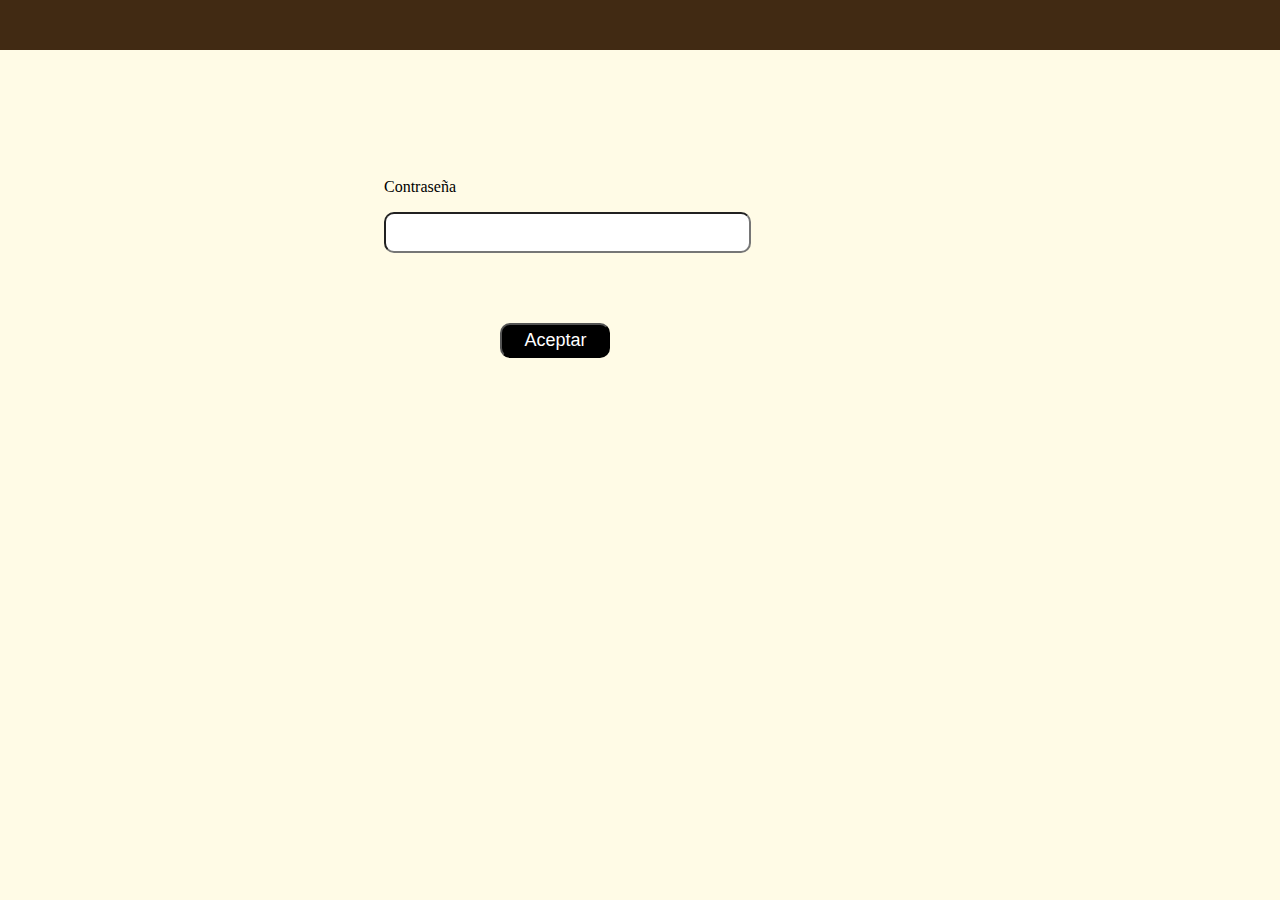
<file: index.html>
<!DOCTYPE html>
<html lang="en">
<head>
    <meta charset="UTF-8">
    <meta http-equiv="X-UA-Compatible" content="IE=edge">
    <meta name="viewport" content="width=device-width, initial-scale=1.0">
    <link rel="stylesheet" href="styleLogin.css">
    
    <title>Login</title>
</head>
<body>
    <script src ="LoginJS.js"></script>
    <header>
        <br>
    </header>
<form class="formlogin">
    <div class="login">
        <p>Contraseña</p> 
        <input type="password" id="contrasena" class="campoTexto"></fieldset>     
        <p id="estado"> </p>
        <input id="loginbtn" type="button" value="Aceptar" class="botonmenu" onclick="login()" style="background-color: black;"></button>
    </div>

</form>
</body>
</html>
</file>
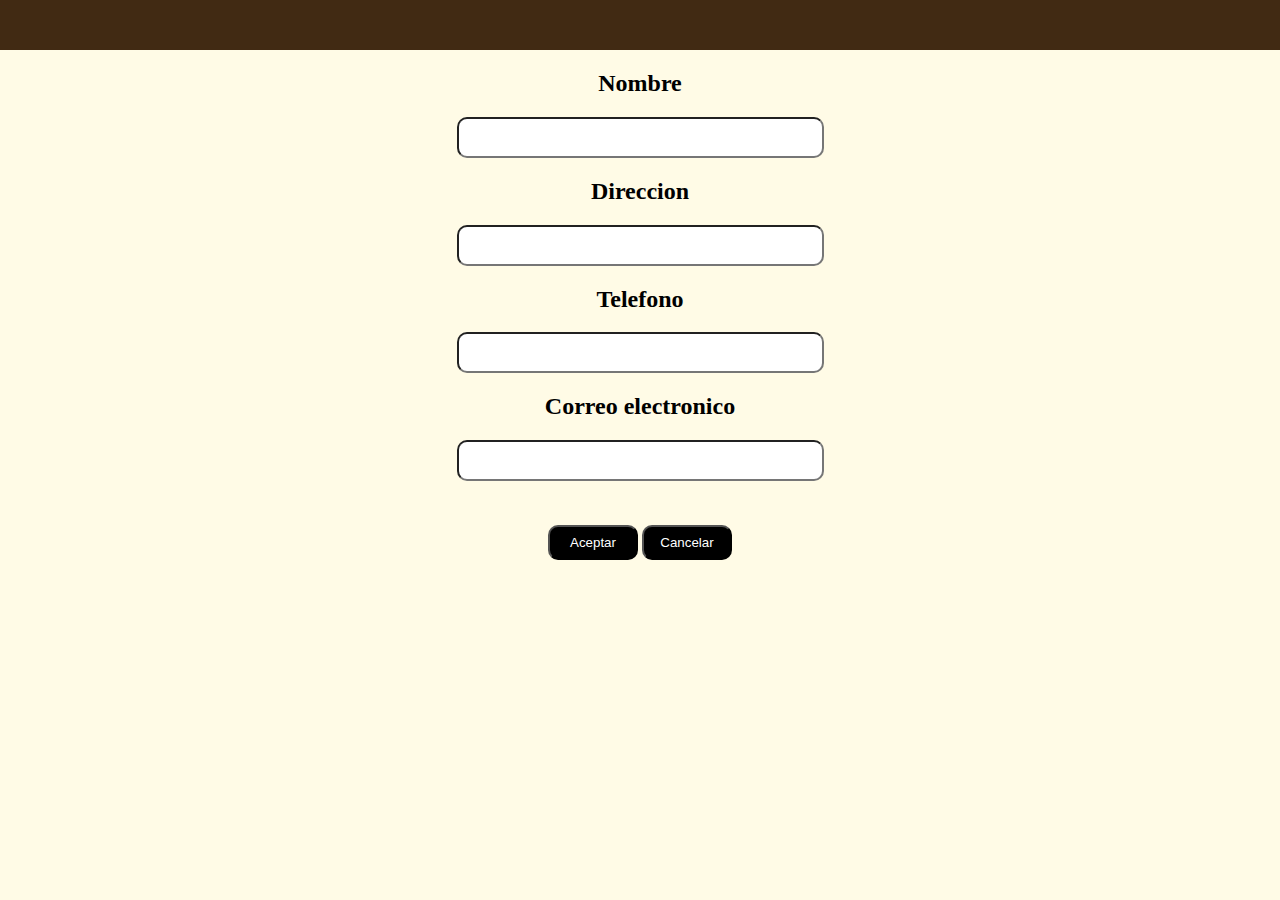
<file: AddCliente.html>
<!DOCTYPE html>
<html lang="en">
<head>
    <meta charset="UTF-8">
    <meta http-equiv="X-UA-Compatible" content="IE=edge">
    <meta name="viewport" content="width=device-width, initial-scale=1.0">
    <link rel="stylesheet" href="styleAddLibro.css">

    <title>Document</title>
</head>
<body>
    <script src="opcionesClienteJS.js"></script>
        

    <header>
        <br>
    </header>
    <div class="formulario">
 
    <form class="FormularioClienteNuevo">
            <h2>Nombre</h2>
            <input name="nombre" class="campoTexto" type="text" id="nombre">
            <p id="estadoN"></p>

            <h2>Direccion</h2>
            <input name="direccion" class="campoTexto" type="text" id="direccion">
            <p id="estadoD"></p>

            <h2>Telefono</h2>
            <input name="telefono" class="campoTexto" type="tel" id="telefono">
            <p id="estadoT"></p>

            <h2>Correo electronico</h2>
            <input name="email" class="campoTexto" type="email" id="email">
            <p id="estadoE"></p>
            <br>
            <div class="botones">
                <input name="subir" type="button" value="Aceptar" id="subir" onclick="capturarCliente()">
                <input type="button" value="Cancelar" onclick="window.close()">
            </div>
        </div>
    </form>
</body>
</html>
</file>
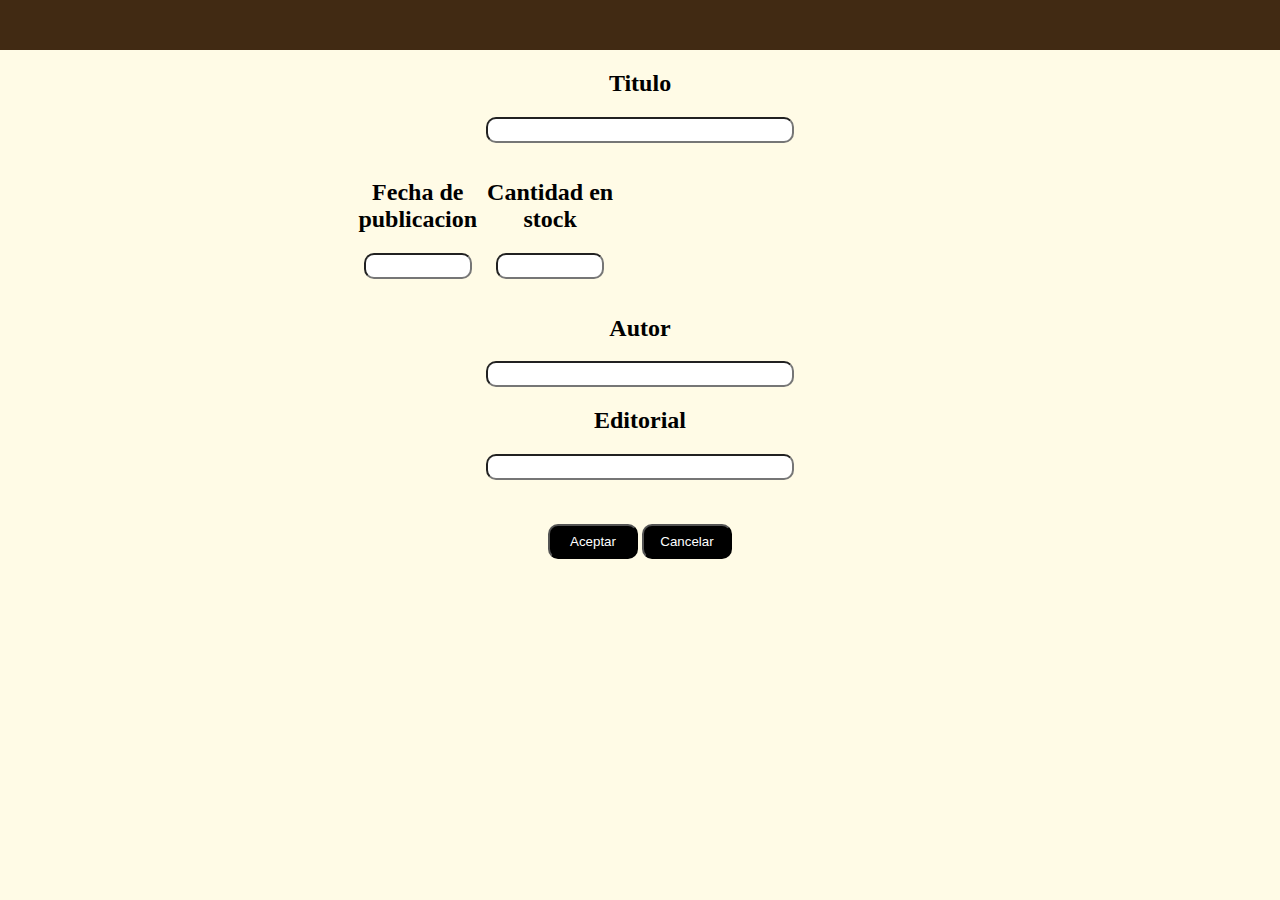
<file: AggLibro.html>
<!DOCTYPE html>
<html lang="en">
<head>
    <meta charset="UTF-8">
    <meta http-equiv="X-UA-Compatible" content="IE=edge">
    <meta name="viewport" content="width=device-width, initial-scale=1.0">
    <link rel="stylesheet" href="styleAddLibro.css">
    <title>Document</title>

</head>
<script src="AggLibroJS.js"></script>
<body >
    

    <header>
        <br>
    </header>
    <div class="formulario">
 
    <form class="FormularioLibroNuevo">
            <h2>Titulo</h2>
            <input name="titulo" class="campoTexto aggLibro" type="text" id="titulo">
            <p id="estadoT"></p>

                <div class="Fpub-Ct">
                    <div class="Fpub">
                        <h2>Fecha de <br> publicacion</h2>
                        <input name="fechaPub" class="campoTexto pub" type="number" id="fechaPub">
                        <p id="estadoFP"></p>
                    </div>  
                    <div class="Ct">
                        <h2>Cantidad en <br> stock </h2> 
                        <input name="cantidad" class="campoTexto stock" type="number" id="cantidad">
                        <p id="estadoCt"></p>

                    </div>  
                </div>
            <h2>Autor</h2>
            <input name="autor" class="campoTexto aggLibro" type="text" id="autor">
            <p id="estadoA"></p>

            <h2>Editorial</h2>
            <input name="editorial" class="campoTexto aggLibro" type="text" id="editorial">
            <p id="estadoE"></p>

            <br>
            <div class="botones">
                <input name="subir" type="button" value="Aceptar" id="subir" onclick="capturarLibro()">
                <input type="button" value="Cancelar" onclick="cerrarVentana()">
            </div>
        </div>
    </form>
</body>
</html>
</file>
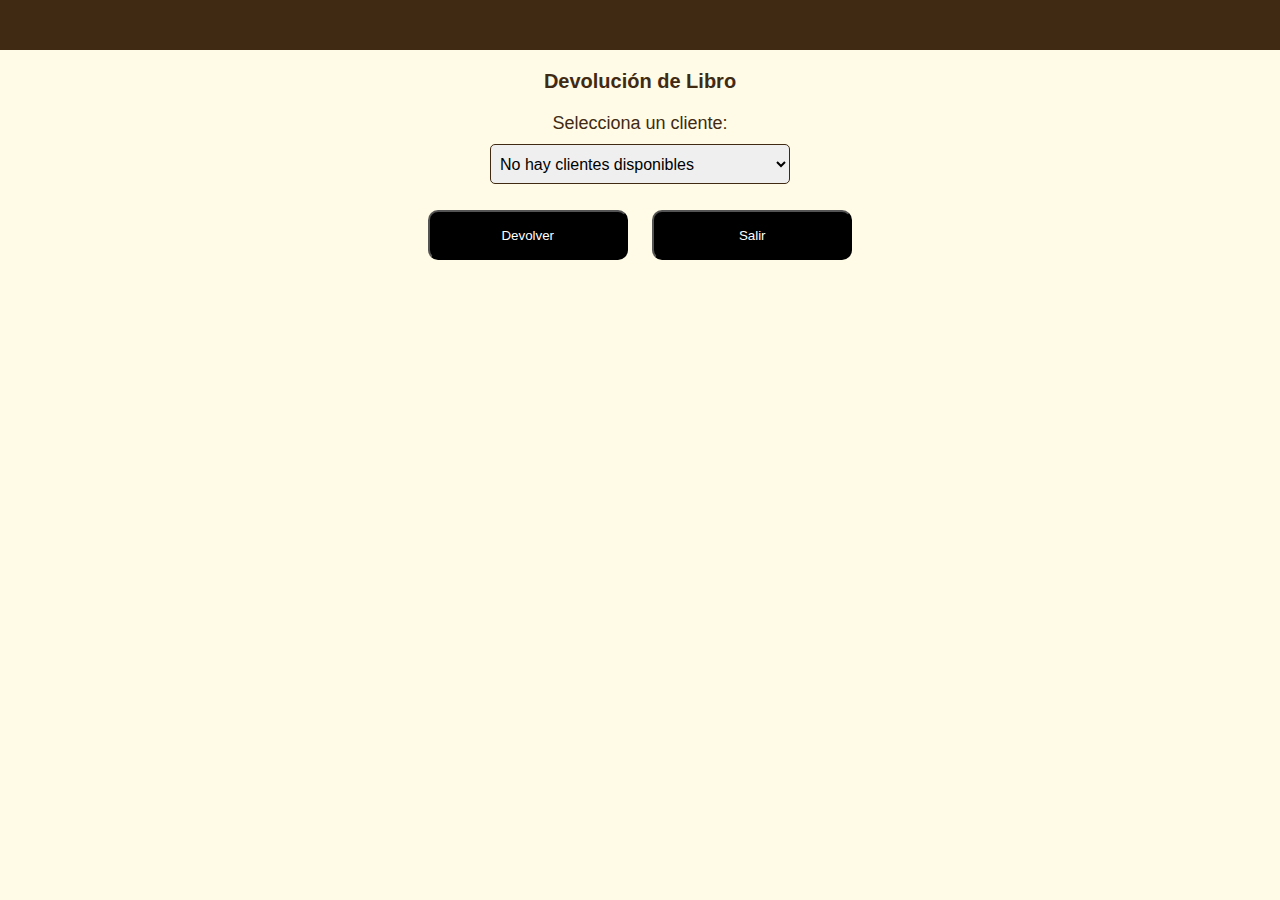
<file: devolucionLibro.html>
<!DOCTYPE html>
<html lang="en">
<head>
    <meta charset="UTF-8">
    <meta name="viewport" content="width=device-width, initial-scale=1.0">
    <link rel="stylesheet" href="styleOpClientes.css">
    <title>Devolución de Libro</title>
</head>
<body onload="actualizarDesplegableDevolucion()">
    <header>
        <br>
    </header>
    <p id="operacionCliente">Devolución de Libro</p>
    <div>
        <label for="clientela">Selecciona un cliente:</label>
        <br>
        <select id="desplegableDevolucion"></select>
    </div>
    <p id="estadoCliente"></p>
    <button id="boton" onclick="procesarDevolucion()">Devolver</button>
    <button id="boton" onclick="window.close()">Salir</button>
    <script src="opcionesClienteJS.js"></script>
</body>
</html>
</file>
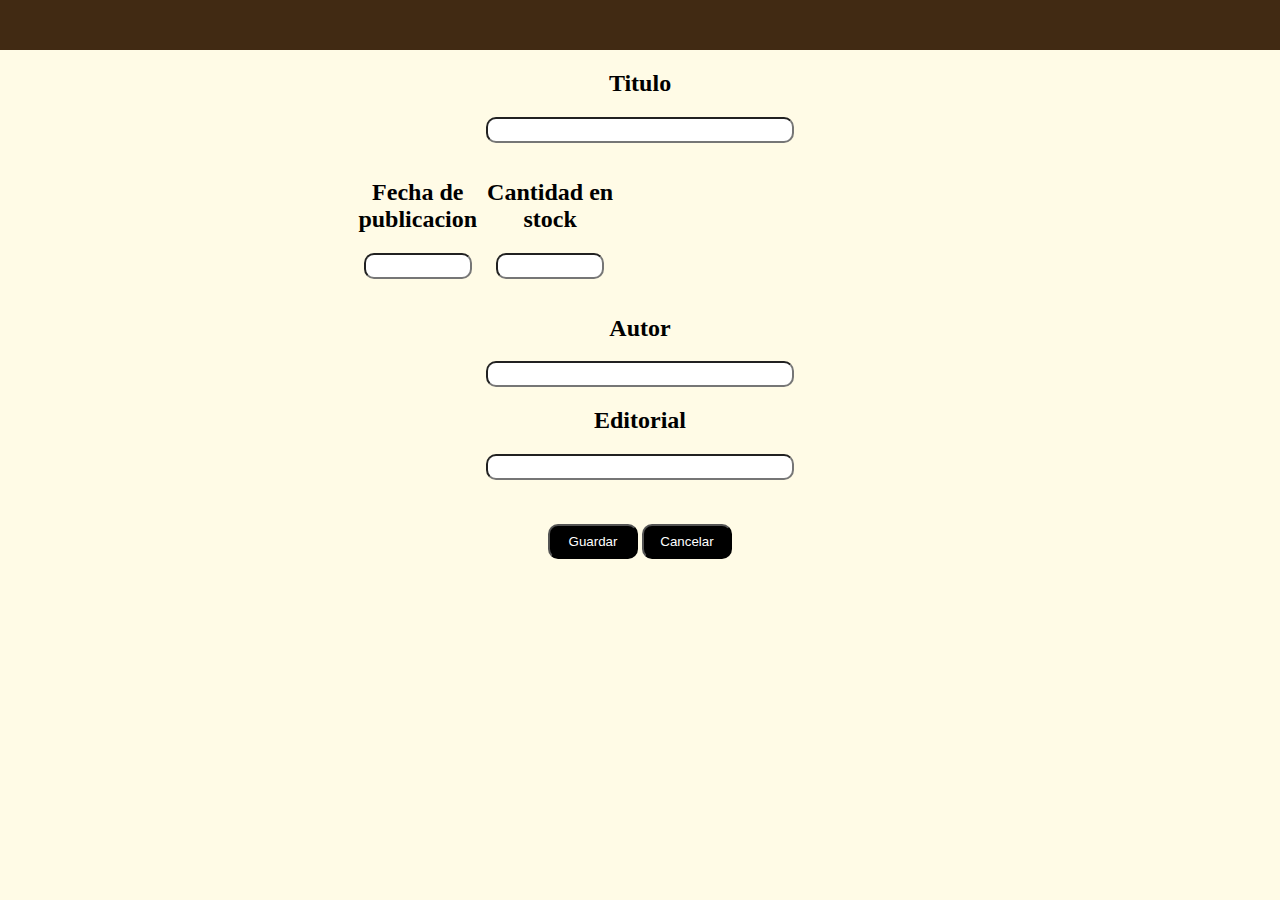
<file: EditarLibro.html>
<!DOCTYPE html>
<html lang="en">
<head>
    <meta charset="UTF-8">
    <meta http-equiv="X-UA-Compatible" content="IE=edge">
    <meta name="viewport" content="width=device-width, initial-scale=1.0">
    <link rel="stylesheet" href="styleAddLibro.css">
    <title>Editar Libro</title>
</head>
<body>
    <header>
        <br>
    </header>
    <div class="formulario">
        <form class="FormularioLibroEditar">
            <h2>Titulo</h2>
            <input name="titulo" class="campoTexto aggLibro" type="text" id="titulo">
            <p id="estadoT"></p>

            <div class="Fpub-Ct">
                <div class="Fpub">
                    <h2>Fecha de <br> publicacion</h2>
                    <input name="fechaPub" class="campoTexto pub" type="number" id="fechaPub">
                    <p id="estadoFP"></p>
                </div>  
                <div class="Ct">
                    <h2>Cantidad en <br> stock </h2> 
                    <input name="cantidad" class="campoTexto stock" type="number" id="cantidad">
                    <p id="estadoCt"></p>
                </div>  
            </div>
            <h2>Autor</h2>
            <input name="autor" class="campoTexto aggLibro" type="text" id="autor">
            <p id="estadoA"></p>

            <h2>Editorial</h2>
            <input name="editorial" class="campoTexto aggLibro" type="text" id="editorial">
            <p id="estadoE"></p>

            <br>
            <div class="botones">
                <input name="guardar" type="button" value="Guardar" id="guardar" onclick="guardarCambios()">
                <input type="button" value="Cancelar" onclick="window.close()">
            </div>
        </form>
    </div>
    <script src="EditarLibroJS.js"></script>
    <script src="MenuJS.js"></script>
    
</body>
</html>
</file>
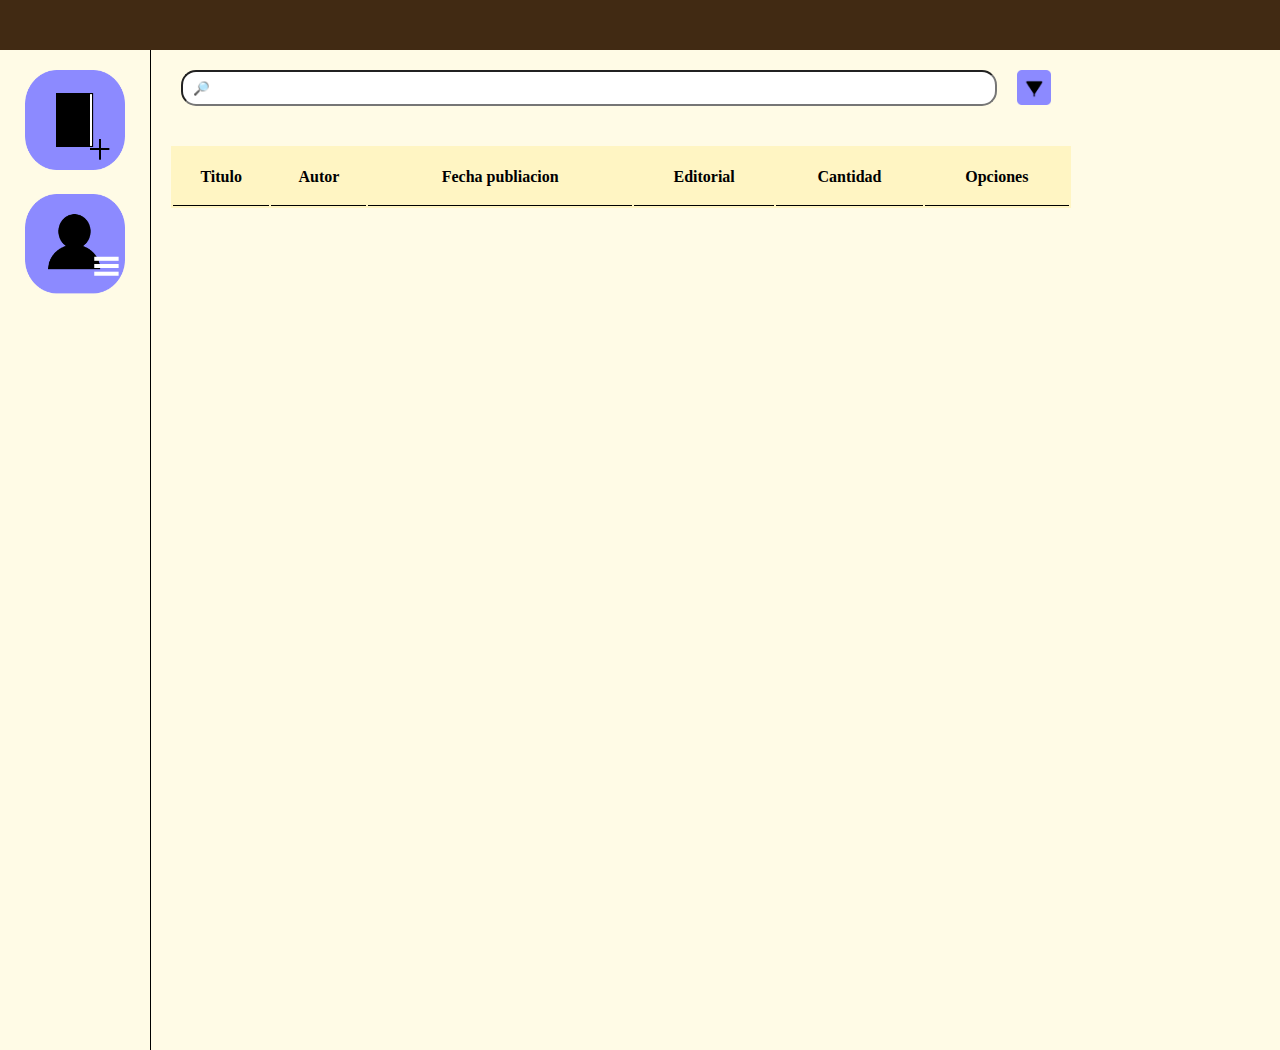
<file: Menu.html>
<!DOCTYPE html>
<html lang="en">
<head>
    <meta charset="UTF-8">
    <meta http-equiv="X-UA-Compatible" content="IE=edge">
    <meta name="viewport" content="width=device-width, initial-scale=1.0">
   <link rel="stylesheet" href="styleMenu.css">
   <title>Menu</title>
</head>

<body>

    <header>
        <br>
    </header>
 <div class="Layout">
        <div class="barraIzq">
            <div class="opcionLibros">
                <img id="agregarLibroBtn" onclick="formularioLibroNuevo()" class="opcion" src="Boton Agregar Libro.png" alt="icono libros" >
            </div>
            <div class="opcionUser">
                <img class="opcion" onclick="opcionesClientes()" src="Administracion de clientes.png" alt="icono user">
            </div>
        </div>
        
        <!--Contenido del lado derecho-->
        <div class="contenidoDer">
            <!--contenido de buscador-->
            <div class="buscador">
                    <input type="text" id="barraBusc" placeholder="🔎" onkeydown="manejarEnter(Event)">
                    <img class="filtro" src="Boton filtros.png">
            </div>
            <!--contenido de la tabla-->
            <div class="tabla">
              <table>
                <thead>
                    <tr class="Encabezado">
                        <th class="Titulo">Titulo</th>
                        <th class="Autor">Autor</th>
                        <th class="fechaPub">Fecha publiacion</th>
                        <th class="Editorial">Editorial</th>
                        <th class="Cantidad">Cantidad</th>
                        <th class="Opciones">Opciones</th>
                    </tr>
                    <tbody id="tablaAgg"></tbody>
              </table>  
            </div>
        </div>
 </div>

<script src="MenuJS.js"></script>
<script src="AggLibroJS.js"></script>
<script>
    function manejarEnter(Event){
        if(Event.key === "Enter"){
            buscarLibro();
        }
    }
</script>
</body>
</html>
</file>
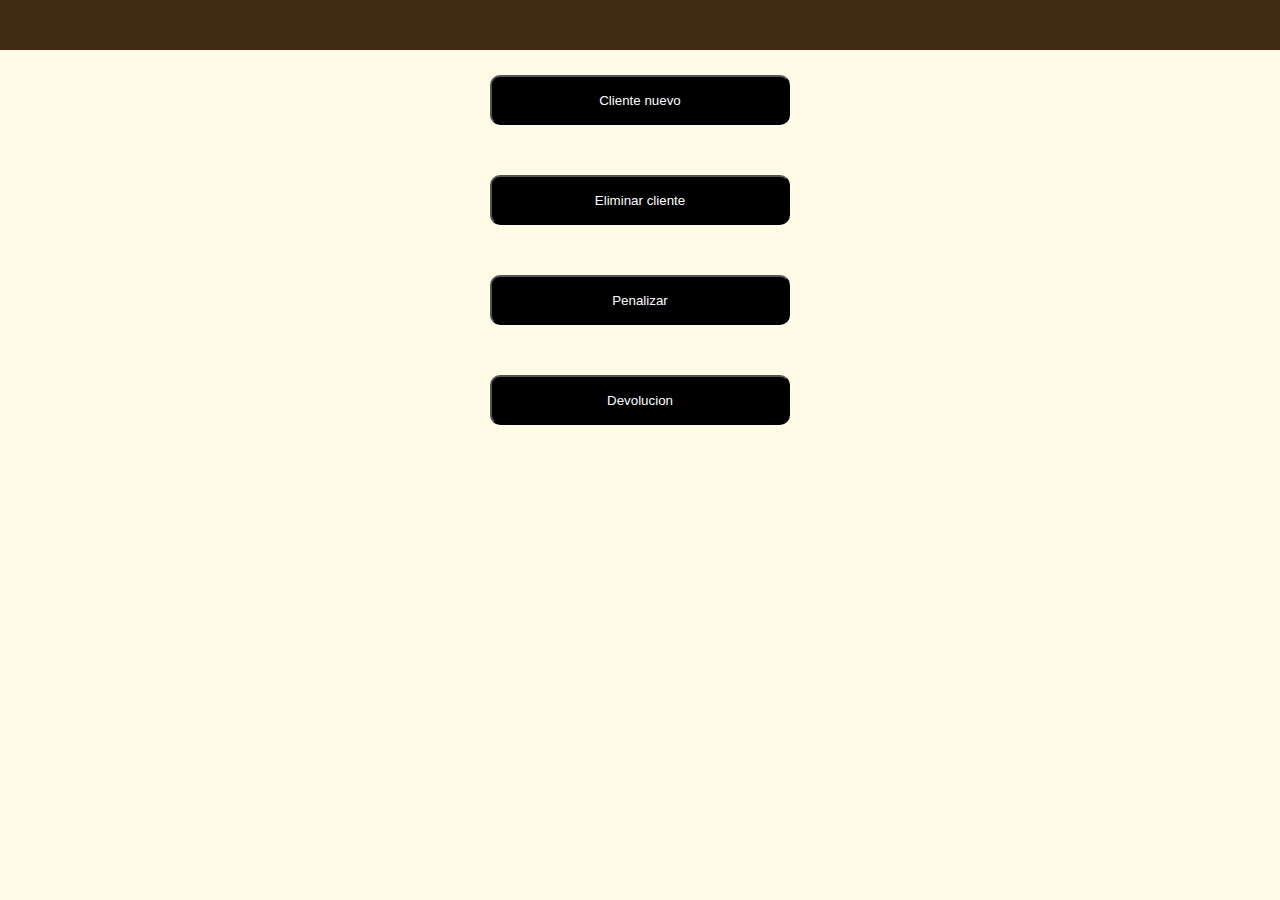
<file: opcionesClientes.html>
<!DOCTYPE html>
<html lang="en">
<head>
    <meta charset="UTF-8">
    <meta http-equiv="X-UA-Compatible" content="IE=edge">
    <meta name="viewport" content="width=device-width, initial-scale=1.0">
    <link rel="stylesheet" href="styleOpClientes.css">
    <title>Document</title>
</head>
<header>
    <br>
</header>
<body>
    

    <div id="opciones">
        <button onclick="addCliente()">Cliente nuevo</button>
    </div>
    <div id="opciones">
        <button onclick="eliminarCliente()">Eliminar cliente</button>
    </div>
    <div id="opciones">
        <button onclick="penalizacionCliente()">Penalizar</button>
    </div>
    <div id="opciones">
        <button onclick="devolucionLibro()">Devolucion</button>
    </div>
    <script src="opcionesClienteJS.js"></script>
</body>
</html>
</file>
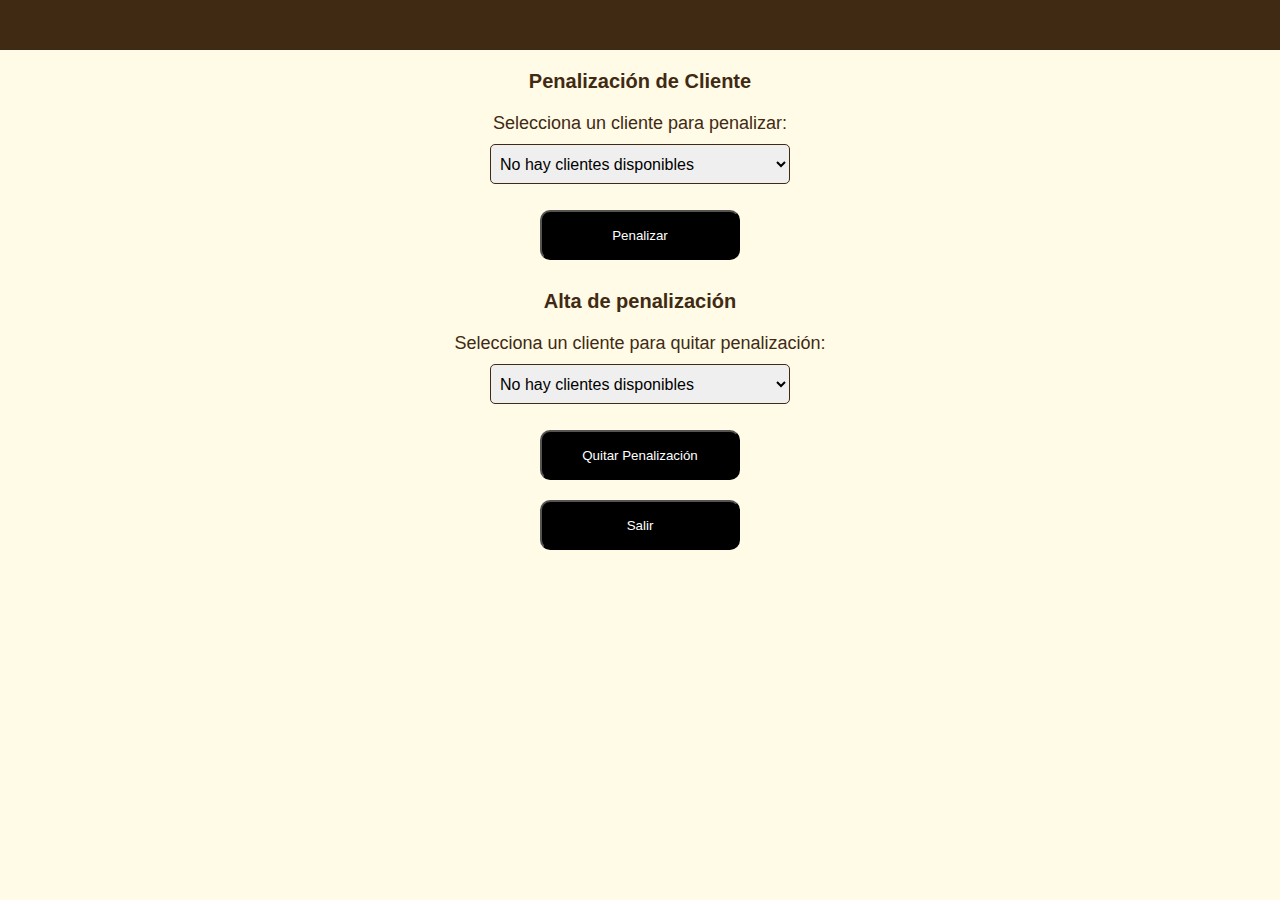
<file: penalizacionCliente.html>
<!DOCTYPE html>
<html lang="en">
<head>
    <meta charset="UTF-8">
    <meta name="viewport" content="width=device-width, initial-scale=1.0">
    <link rel="stylesheet" href="styleOpClientes.css">
    <title>Clientesdisp</title>
</head>
<script src="opcionesClienteJS.js"></script>
<body onload="actualizarDesplegable()">
    <header>
        <br>
    </header>
    <p id="operacionCliente">Penalización de Cliente</p>
    <div>
        <label for="clientela">Selecciona un cliente para penalizar:</label>
        <br>
        <select id="desplegable">
            <option value="Seleccione">Seleccione</option>
        </select>
    
    </div>
    <p id="estadoCliente"></p>
    <button id="boton" onclick="asignarPenalizacion()">Penalizar</button>

    <p id="operacionCliente">Alta de penalización</p>
    <div>
        <label for="clientela">Selecciona un cliente para quitar penalización:</label>
        <br>
        <select id="desplegableAlta">
            <option value="Seleccione">Seleccione</option>
        </select>
        
    </div>
    <p id="estadoClienteAlta"></p>
    <button id="boton" onclick="quitarPenalizacion()">Quitar Penalización</button>
<br>
    <button id="boton" onclick="window.close()">Salir</button>
    <script>
        actualizarDesplegable();
        actualizarDesplegableAlta();
    </script>
</body>
</html>
</file>
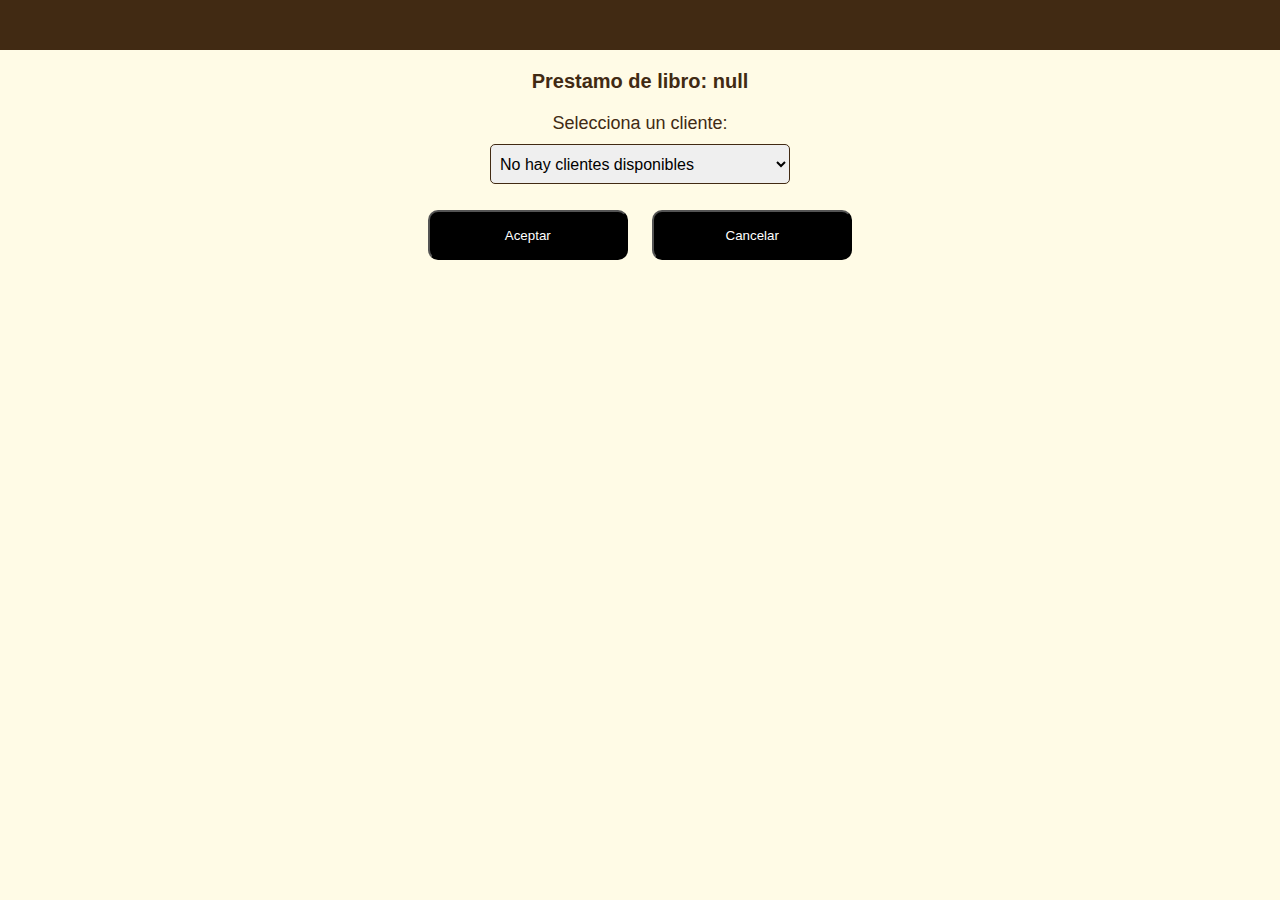
<file: prestamoLibro.html>
<!DOCTYPE html>
<html lang="en">
<head>
    <meta charset="UTF-8">
    <meta name="viewport" content="width=device-width, initial-scale=1.0">
    <link rel="stylesheet" href="styleOpClientes.css">
    <title>Clientesdisp</title>
</head>
<script src="opcionesClienteJS.js"></script>
<body onload="inicializarPrestamo(); actualizarDesplegable();">
    <header>
        <br>
    </header>
    <p id="operacionCliente">Prestamo de Libro</p>
    <div>
        <label for="clientela">Selecciona un cliente:</label>
        <br>
            <select id="desplegable">
                
            </select>
    </div>
    <p id="estadoCliente"></p>
    
    <button id="boton" onclick="asignarPrestamo()" >Aceptar</button>
    <button id="boton" onclick="window.close()" >Cancelar</button>

    
    <script>
        
    function actualizarDesplegable(){
        desplegable.innerHTML = ""; // Limpiar el contenido actual

    // Obtener los clientes desde Local Storage
    const clientes = JSON.parse(localStorage.getItem("clientes")) || [];


    // Verificar si hay clientes en Local Storage
    if (clientes.length === 0) {
        const opcion = document.createElement("option");
        opcion.textContent = "No hay clientes disponibles";
        opcion.disabled = true;
        opcion.selected = true;
        desplegable.appendChild(opcion);
        return;
    }

    // Llenar el desplegable con los clientes
    clientes.forEach(cliente => {
        const opcion = document.createElement("option");
        opcion.value = cliente.nombre;
        opcion.textContent = cliente.nombre;
        desplegable.appendChild(opcion);
    });
        }; 
    </script>
</body>
</html>
</file>
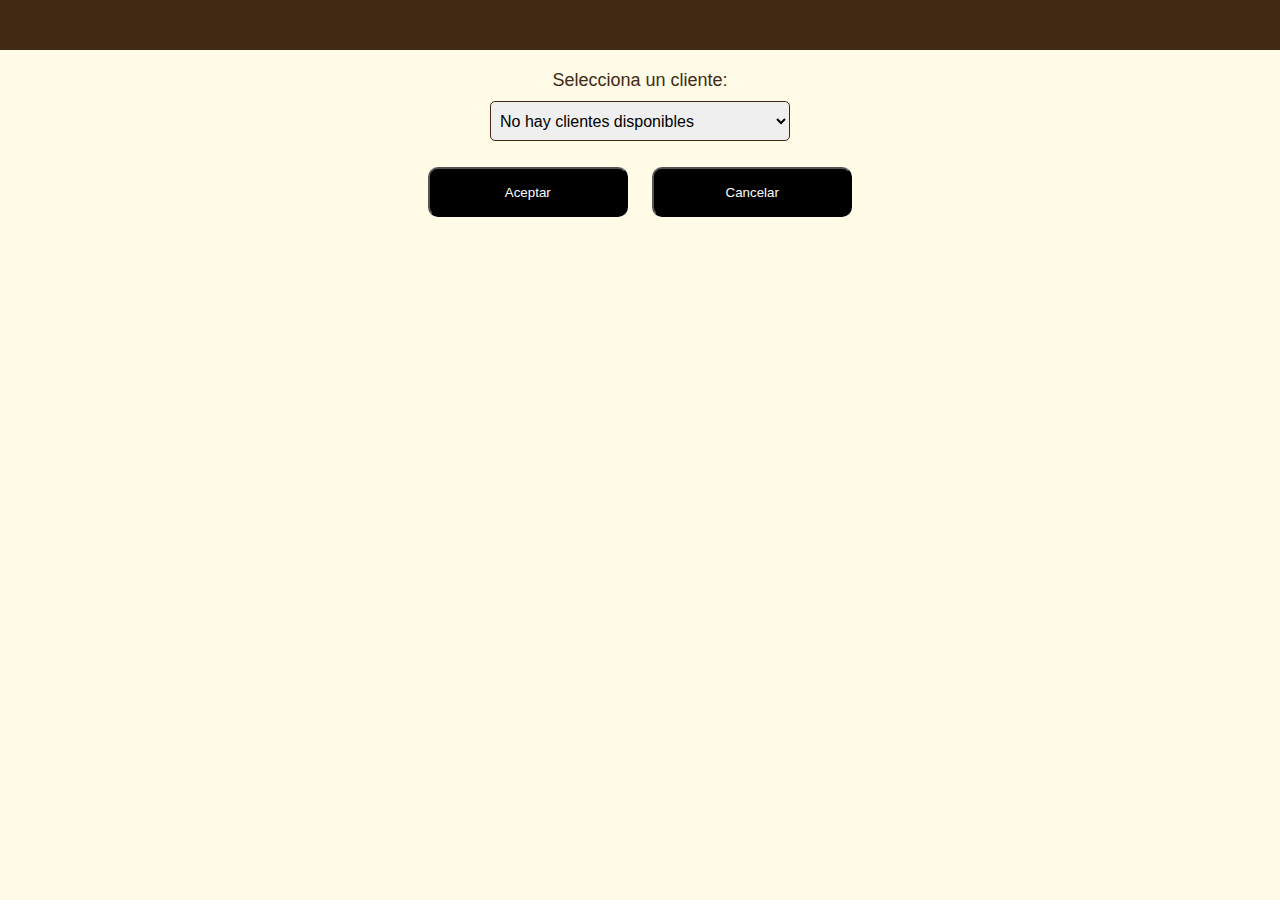
<file: visualizacionClientes.html>
<!DOCTYPE html>
<html lang="en">
<head>
    <meta charset="UTF-8">
    <meta name="viewport" content="width=device-width, initial-scale=1.0">
    <link rel="stylesheet" href="styleOpClientes.css">
    <title>Clientesdisp</title>
</head>
<script src="opcionesClienteJS.js"></script>
<body onload="actualizarDesplegable()">
    <header>
        <br>
    </header>
    <p id="operacionCliente"></p>
    <div>
        <label for="clientela">Selecciona un cliente:</label>
        <br>
            <select id="desplegable">
                
            </select>
    </div>
    <p id="estadoCliente"></p>
    
    <button id="boton" onclick="eliminarClienteSeleccionado()" >Aceptar</button>
    <button id="boton" onclick="window.close()" >Cancelar</button>

    
    <script>
        
    function actualizarDesplegable(){
        desplegable.innerHTML = ""; // Limpiar el contenido actual

    // Obtener los clientes desde Local Storage
    const clientes = JSON.parse(localStorage.getItem("clientes")) || [];


    // Verificar si hay clientes en Local Storage
    if (clientes.length === 0) {
        const opcion = document.createElement("option");
        opcion.textContent = "No hay clientes disponibles";
        opcion.disabled = true;
        opcion.selected = true;
        desplegable.appendChild(opcion);
        return;
    }

    // Llenar el desplegable con los clientes
    clientes.forEach(cliente => {
        const opcion = document.createElement("option");
        opcion.value = cliente.nombre;
        opcion.textContent = cliente.nombre;
        desplegable.appendChild(opcion);
    });
        }; 
    </script>
</body>
</html>
</file>
<file: styleLogin.css>
body{
    background-color: rgb(255, 251, 230);
    margin: 0;
}

header{
    background-color: rgb(65, 42, 19);
    height: 50px;
    width: 100%;
    
}
.login{
    margin-top: 10%;
    margin-left: 30%;
}
.campoTexto{
    width: 359px;
    height: 35px;
    border-radius: 10px;
    background-color: white;
}
.botonmenu{
    color: rgb(255, 255, 255);
    font-size:large;
    width: 110px;
    height: 35px;
    border-radius: 10px;
    margin: 6% 0% 0% 13% ;
    text-align: center;
    
}
.botonmenu:hover{
    background-color: gray ;
}

#estado{
    color: red;
}
</file>
<file: styleAddLibro.css>
body{
    background-color: rgb(255, 251, 230);
    margin: 0;
}

header{
    background-color: rgb(65, 42, 19);
    height: 50px;
    width: 100%;
    
}
.login{
    margin-top: 10%;
    margin-left: 30%;
}
.campoTexto{
    width: 359px;
    height: 35px;
    border-radius: 10px;
    background-color: white;
}
.botonmenu{
    color: rgb(255, 255, 255);
    font-size:large;
    width: 110px;
    height: 35px;
    border-radius: 10px;
    margin: 6% 0% 0% 13% ;
    text-align: center;
    
}
.botonmenu:hover{
    background-color: gray ;
}
.formulario{
    text-align: center;
    background-color: rgb(255, 251, 230);


}
.Fpub{
    padding-right: 10px;
}
.Fpub-Ct{
    display: flex;
    padding-left: 28%;
    text-align: center;
}
.botones input{
    margin-top: 10px;
    width: 90px;
    height: 35px;
    background-color: black;
    color: white;
    border-radius: 10px;
}
 .aggLibro{
    width: 300px;
    height: 20px;
    border-radius: 10px;
    background-color: white;
}
 .stock, .pub{
    width: 100px;
    height: 20px;
    border-radius: 10px;
    background-color: white;
} 
#estadoT, #estadoFP, #estadoCt, #estadoA, #estadoE {
    color: red;
}
</file>
<file: styleOpClientes.css>
body{
    background-color: rgb(255, 251, 230);
    margin: 0;
    text-align: center;
    font-family: Arial, sans-serif;
}

header{
    background-color: rgb(65, 42, 19);
    height: 50px;
    width: 100%;
    
}


button:hover{
    background-color: gray ;
}

.Fpub{
    padding-right: 10px;
}

button{
    margin-top: 10px;
    width:300px;
    height: 50px;
    background-color: black;
    color: white;
    border-radius: 10px;
    margin: 25px 10px 25px 10px;
}
p#operacionCliente {
    font-size: 20px;
    font-weight: bold;
    color: rgb(65, 42, 19);
    margin-top: 20px;
}
label {
    font-size: 18px;
    color: rgb(65, 42, 19);
}
select {
    width: 300px;
    height: 40px;
    font-size: 16px;
    margin-top: 10px;
    border-radius: 5px;
    border: 1px solid rgb(65, 42, 19);
    padding: 5px;
}
button:hover {
    background-color: gray;
}
#boton{
    margin-top: 10px;
    width:200px;
    height: 50px;
    
    background-color: black;
    color: white;
    border-radius: 10px;
    margin: 10px 10px 10px 10px;
}
</file>
<file: styleMenu.css>
body{
    background-color: rgb(255, 251, 230);
    margin: 0;
}

header{
    margin: 0;
    background-color: rgb(65, 42, 19);
    height: 50px;
}
.login{
    margin-top: 10%;
    margin-left: 30%;
}
.campoTexto{
    width: 359px;
    height: 35px;
    border-radius: 10px;
    background-color: white;
}
.botonmenu{
    color: rgb(255, 255, 255);
    font-size:large;
    width: 110px;
    height: 35px;
    border-radius: 10px;
    margin: 6% 0% 0% 13% ;
    text-align: center;
    
}
.botonmenu:hover{
    background-color: gray ;
}
.opcionUser, .opcionLibros{
    position: sticky;
}
.barraIzq{
    width: 150px;
    border-right: black 1px solid;
    height: 1000px;
    text-align: center;
    
}
.opcion{
    width: 100px;
    height: 100px;
    padding: 20px 25px 0px 25px;
}
.opcion:hover{
    width: 110px;
    height: 110px;

}
.Layout{
    display: flex;
    flex-direction: row;
}

.buscador{
    display: flex;
    flex-direction: row;
    width: 900px;
    
}
#barraBusc{
    background-color: white;
    margin: 20px 0px 20px 30px;
    width: 100%;
    height: 30px;
    border-radius: 15px;
    padding-left: 10px;
}
.filtro{
    padding: 20px 0px 0px 20px;
    width: 35px;
    height: 35px;
}
table{
    margin: 20px 0px 0px 20px;
    background-color: rgb(255, 245, 195);
    min-width: 100%;
}

th, td{
    height: 55px;
border-bottom:1px black solid ;
text-align: center;
}
</file>
